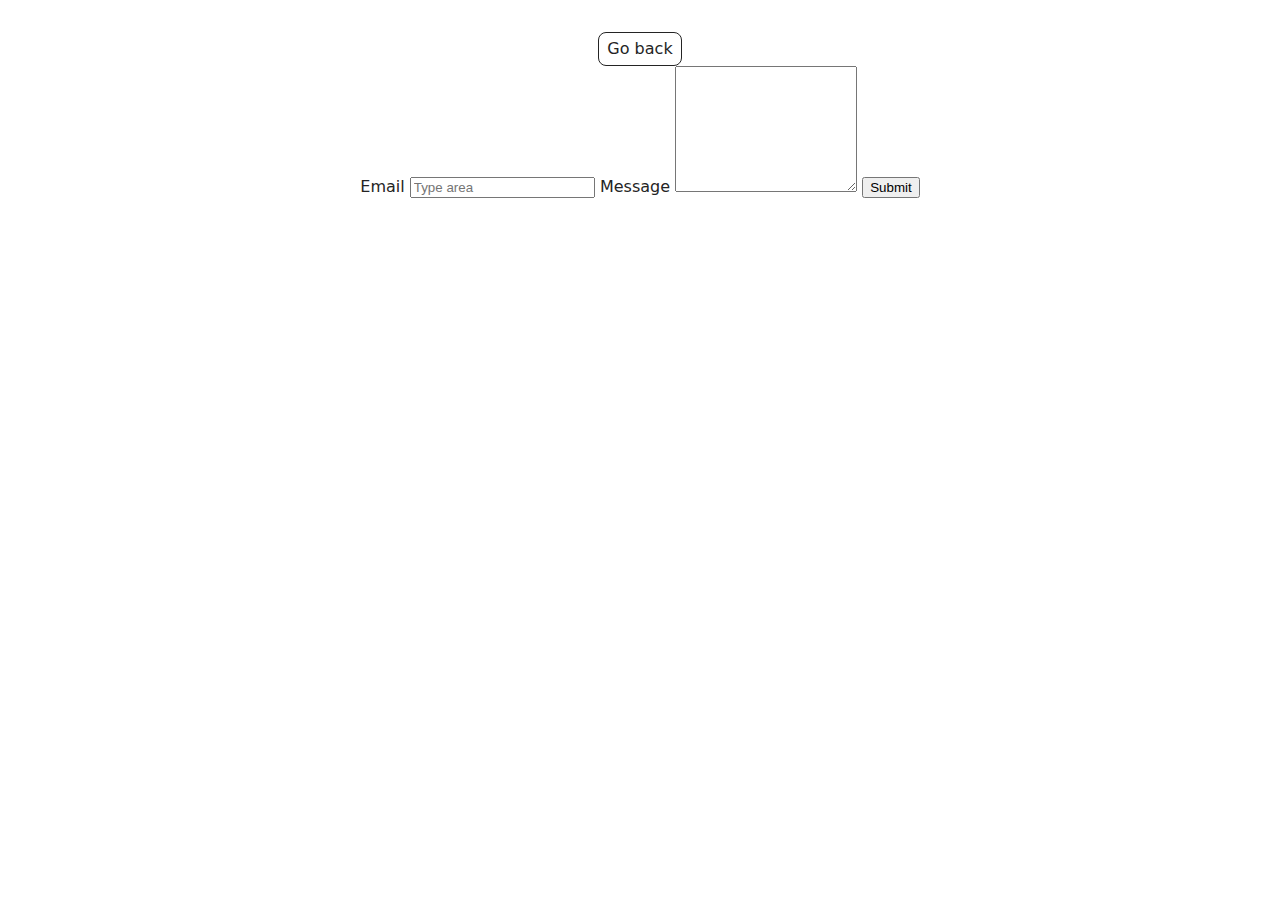
<file: src/2-form.html>
<!DOCTYPE html>
<html lang="en">
  <head>
    <meta charset="UTF-8" />
    <meta http-equiv="X-UA-Compatible" content="IE=edge" />
    <meta name="viewport" content="width=device-width, initial-scale=1.0" />
    <title>Form</title>
    <link rel="stylesheet" href="./css/styles.css" />
  </head>
  <body>
    <main>
      <div class="container">
        <a class="back-link" href="./index.html">Go back</a>
        <form class="feedback-form" autocomplete="off">
          <label>
            Email
            <input type="email" name="email" placeholder="Type area" />
          </label>
          <label>
            Message
            <textarea name="message" rows="8"></textarea>
          </label>
          <button type="submit">Submit</button>
        </form>
      </div>
    </main>
    <script type="module" src="./js/2-form.js"></script>
  </body>
</html>
</file>
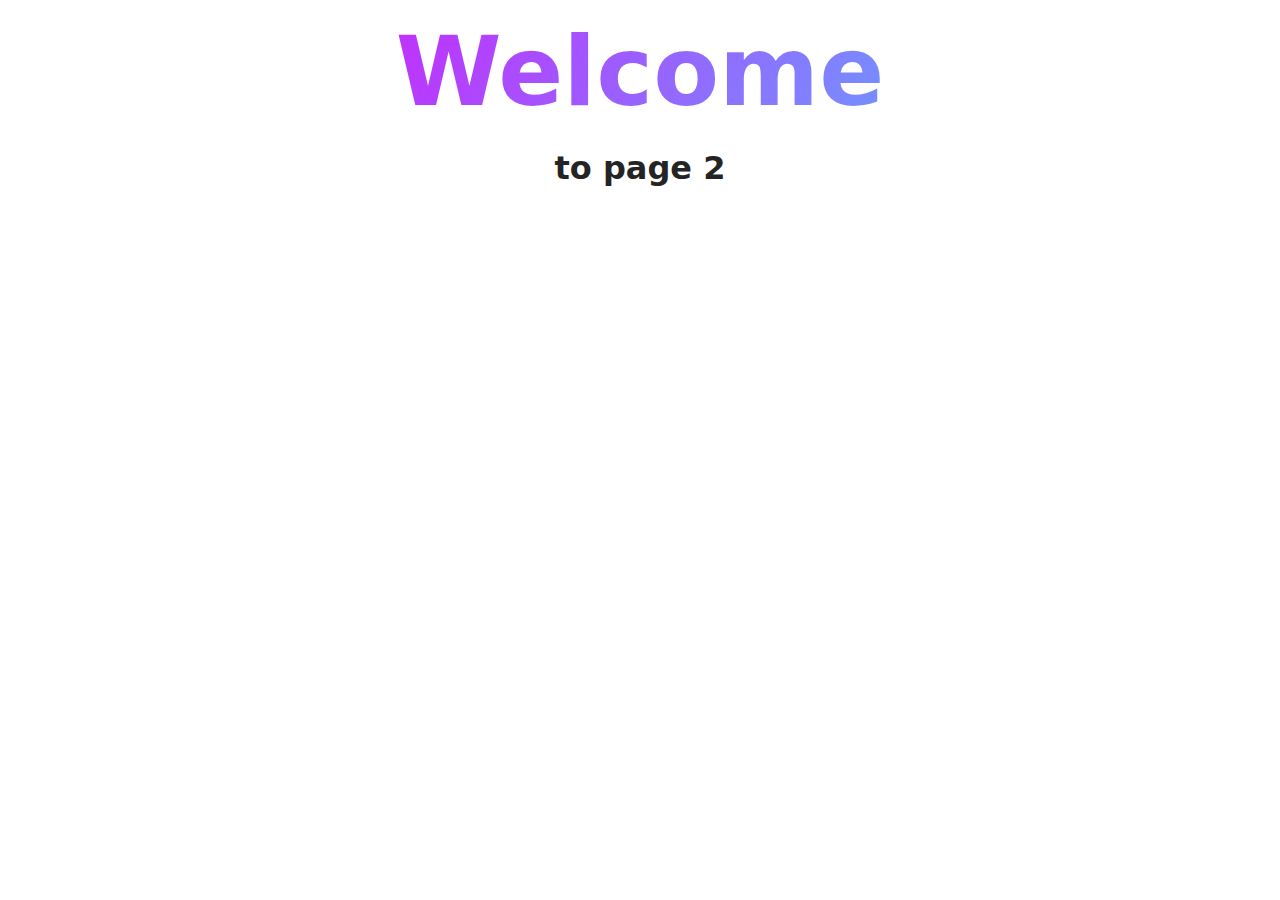
<file: src/page-2.html>
<!DOCTYPE html>
<html lang="en">
  <head>
    <meta charset="UTF-8" />
    <meta http-equiv="X-UA-Compatible" content="IE=edge" />
    <meta name="viewport" content="width=device-width, initial-scale=1.0" />
    <title>Page 2</title>
    <link rel="stylesheet" href="./css/styles.css" />
  </head>
  <body>
    <load
      src="./partials/header.html"
      icon-path="./img/sprite.svg#logo"
      highlight-act="active"
    />

    <main>
      <div class="container">
        <h1 class="main-title">
          <span class="main-title-gradient">Welcome</span> to page 2
        </h1>
        <load src="./partials/back-link.html" />
      </div>
    </main>

    <load src="./partials/footer.html" />
  </body>
</html>
</file>
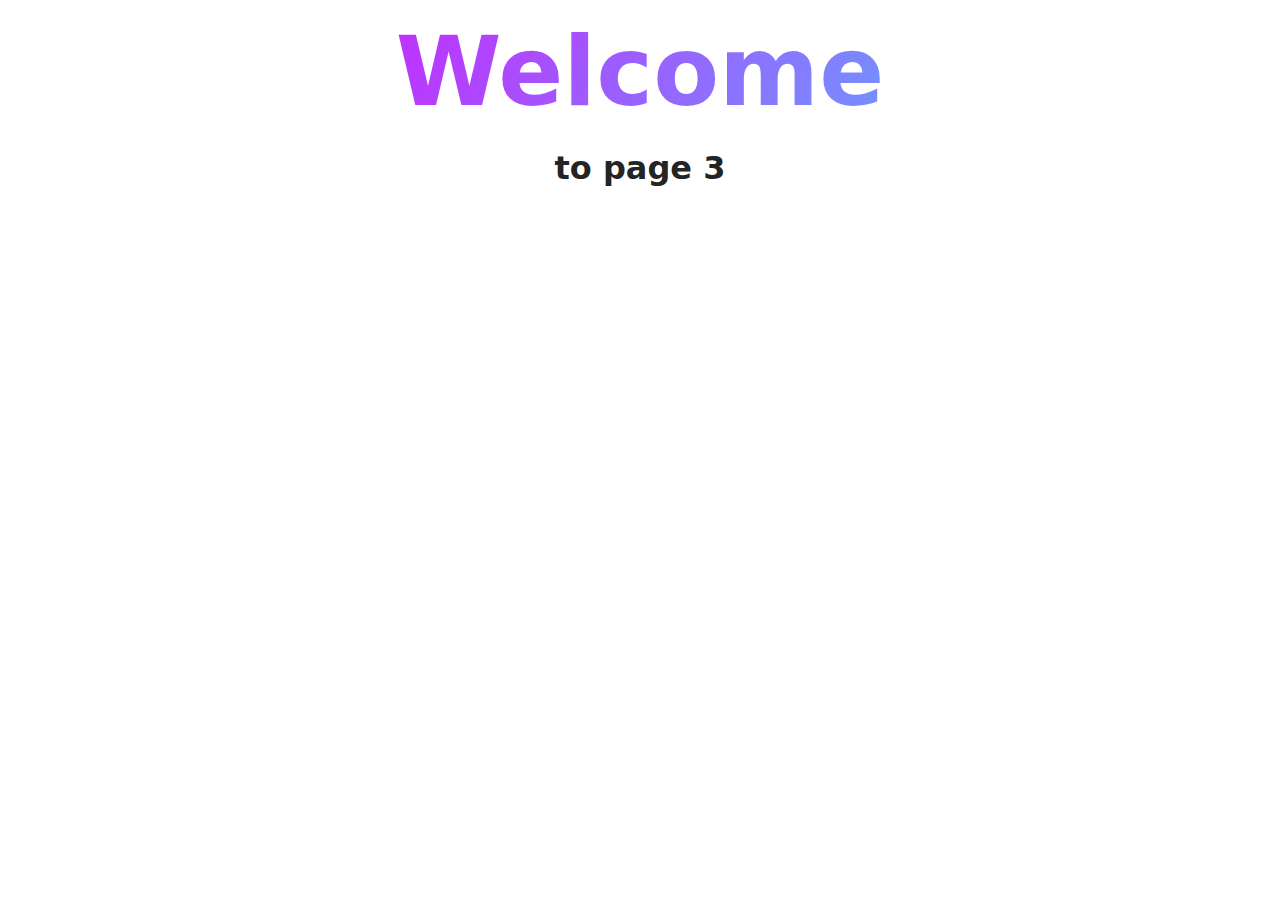
<file: src/page-3.html>
<!DOCTYPE html>
<html lang="en">
  <head>
    <meta charset="UTF-8" />
    <meta http-equiv="X-UA-Compatible" content="IE=edge" />
    <meta name="viewport" content="width=device-width, initial-scale=1.0" />
    <title>Page 3</title>
    <link rel="stylesheet" href="./css/styles.css" />
  </head>
  <body>
    <load
      src="./partials/header.html"
      icon-path="./img/sprite.svg#logo"
      highlight-curr="active"
    />

    <main>
      <div class="container">
        <h1 class="main-title">
          <span class="main-title-gradient">Welcome</span> to page 3
        </h1>
        <load src="./partials/back-link.html" />
      </div>
    </main>

    <load src="./partials/footer.html" />
  </body>
</html>
</file>
<file: src/css/styles.css>
/**
  |============================
  | include css partials with
  | default @import url()
  |============================
*/
/* Common styles */
@import url('./reset.css');
@import url('./base.css');
@import url('./container.css');
@import url('./animations.css');

/* Sections style */
@import url('./header.css');
@import url('./vite-promo.css');
@import url('./badges.css');
@import url('./back-link.css');
@import url('./footer.css');
</file>
